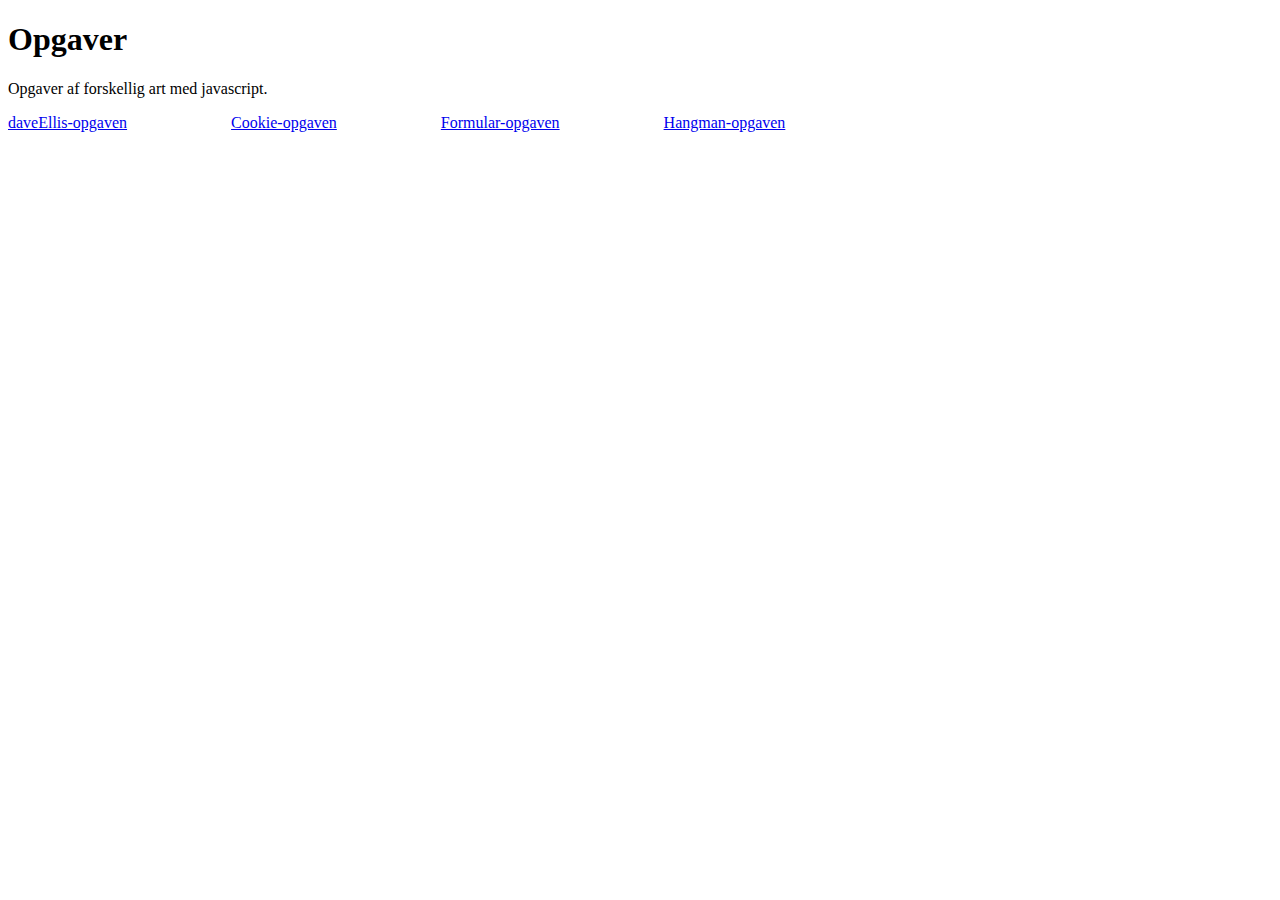
<file: index.html>
<!doctype html>
<html>
    <head>
        <meta charset='utf-8'/>
        <title>Opgaver</title>
        <link rel='stylesheet' href='stylesheets/textspace.css'/>
    </head>
    <body>
        <header>
            <h1>
                Opgaver
            </h1>
            <p>
               Opgaver af forskellig art med javascript.
            </p> 
        </header>
        <main>
            <p class="space">
               <a href='daveEllis.html'>daveEllis-opgaven</a> <a href='button-cookies.html'>Cookie-opgaven</a> <a href='form-slider.html'>Formular-opgaven</a> <a href='hangman.html'>Hangman-opgaven</a>
            </p>
        </main>
    </body>
</html>
</file>
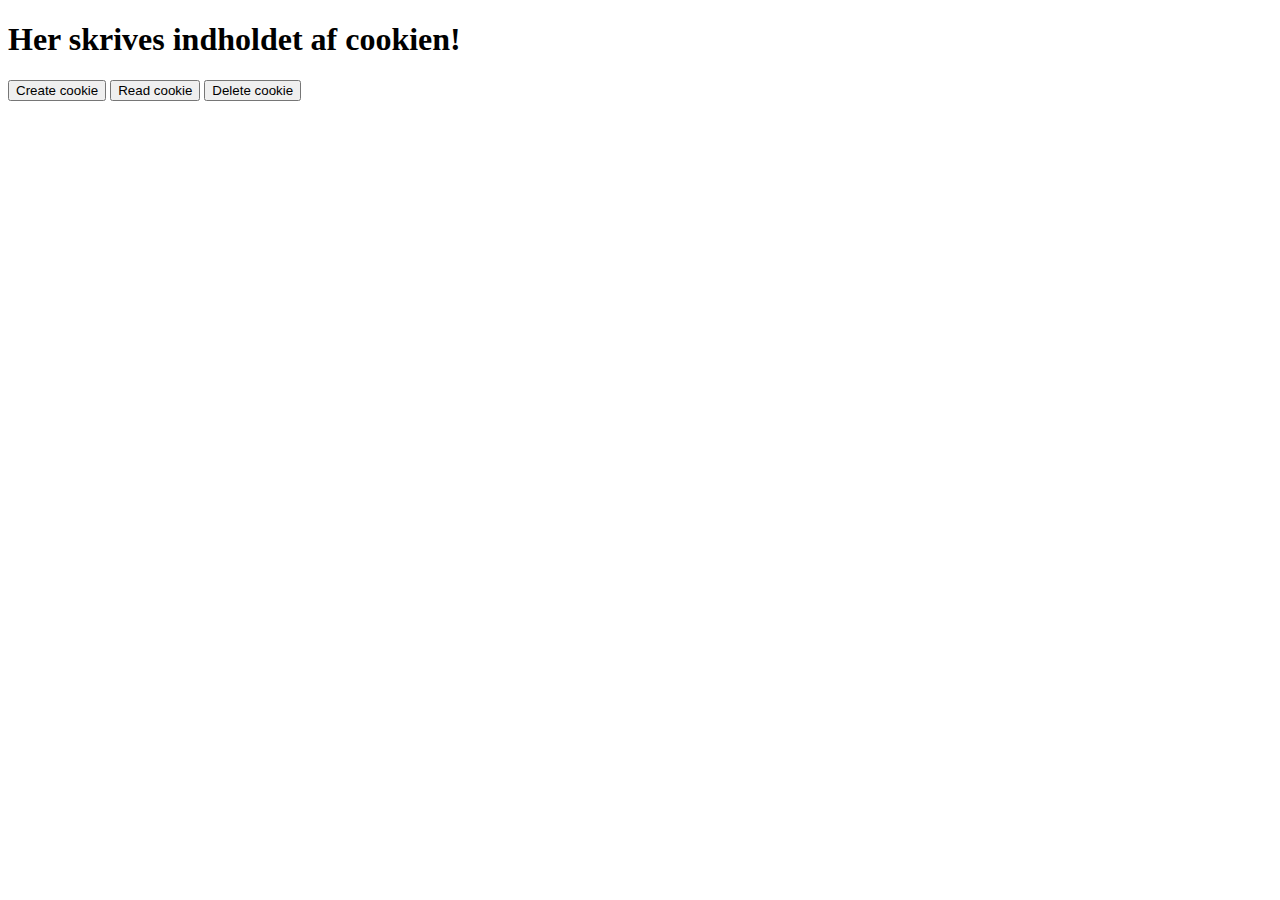
<file: button-cookies.html>
<!doctype html>
<html>
    <head>
        <meta charset='utf-8'/>
        <title>Button and cookies</title>
        
        <script>
            "use strict";
            const $ = function(foo)
            {
                return document.getElementById(foo);
            };
            const createCookie = function(name, value, days)
            {
              let expires;
              let samesite = "; sameSite=lax";
              if (days)
              {
                let date = new Date();
                date.setTime(date.getTime() + (days * 24 * 60 * 60 * 1000));
                expires = "; expires=" + date.toGMTString();
              }
              else
              {
                expires = "";
              }
              document.cookie = name + "=" + value + expires + samesite + "; path=/"; // nml
            };

           const readCookie = function(name)
           {
             let nameEQ = name + "=";
             let ca = document.cookie.split(";");
             for (let i = 0; i < ca.length; i++)
             {
               let c = ca[i];
               while (c.charAt(0) == " ")
               {
                 c = c.substring(1,c.length);
               }
               if (c.indexOf(nameEQ) == 0)
               {
                 $('text').textContent = c.substring(nameEQ.length, c.length);
               }
             }
             return null;
           };

           const eraseCookie = function(name)
           {
             createCookie(name, "", -1);
             $('text').textContent = "Cookien er slettet, hvis den altså eksisterede!";
           }

            const go = function ()
            {
                $('btn1').addEventListener('click', function(){
                  createCookie("Username", 42, 1);
                  });
                $('btn2').addEventListener('click', function(){
                  readCookie("Username");
                  });
                $('btn3').addEventListener('click', function(){
                  eraseCookie("Username");
                  });
            };
            window.addEventListener('load', go);
        </script>
    </head>
    <body>
        <h1 id="text">Her skrives indholdet af cookien!</h1>
        <section>
            <button id='btn1'>Create cookie</button>
            <button id='btn2'>Read cookie</button>
            <button id='btn3'>Delete cookie</button>
        </section>
    </body>
</file>
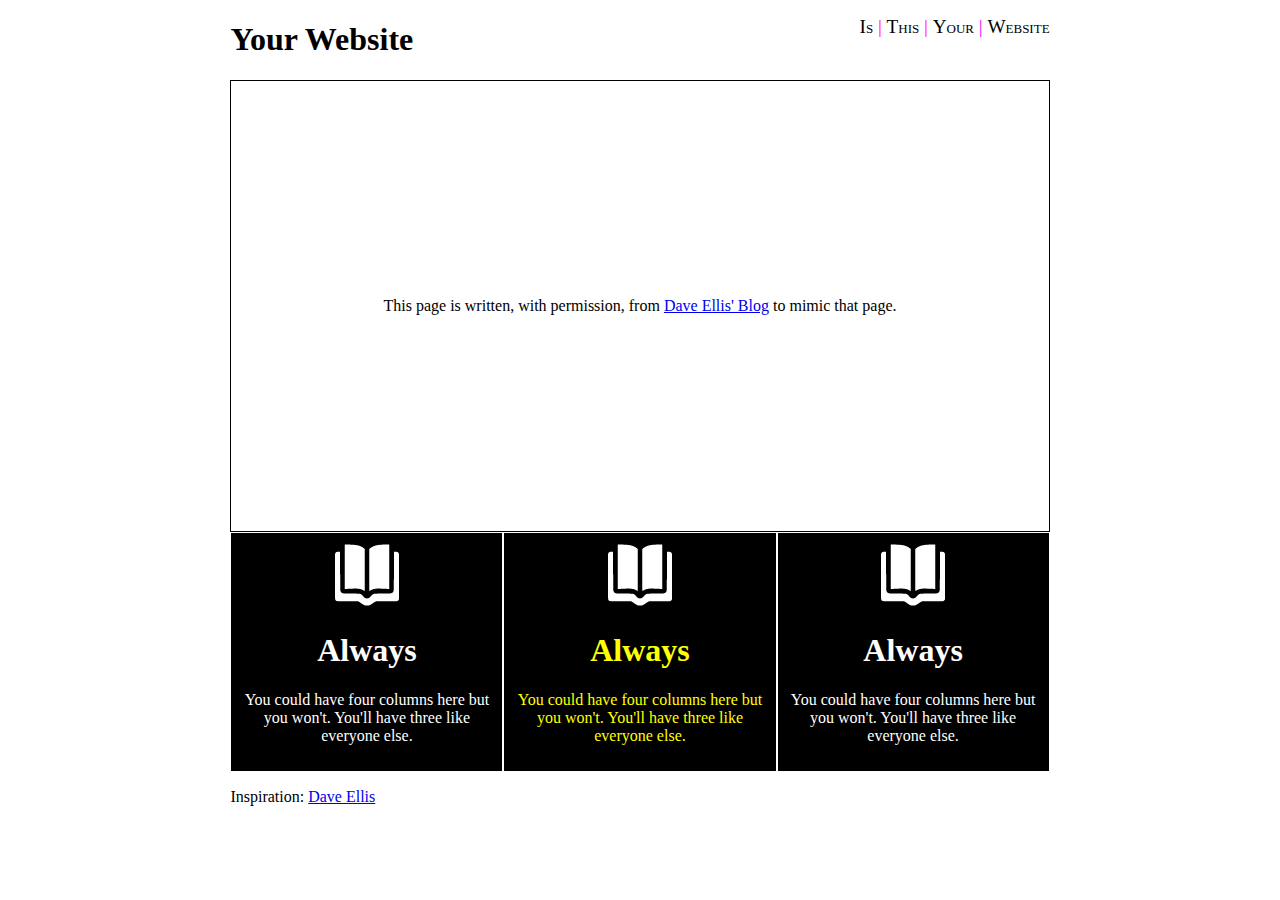
<file: daveEllis.html>
<!doctype html>
<html>
    <head>
        <meta charset='utf-8'/>
        <title>Dave Ellis Conventional Page</title>
        <link href='stylesheets/daveEllis.css' rel='stylesheet'/>
        <script src='javascripts/davis.js'></script>
    </head>
    <body>
        <header>
            <nav>
                <h1>Your Website</h1>
                <ul>
                    <li><a href='#'>Is</a></li>
                    <li><a href='#'>This</a></li>
                    <li><a href='#'>Your</a></li>
                    <li><a href='#'>Website</a></li>
                </ul>
            </nav>
        </header>
        <main class='vc1'>
            <p>
                This page is written, with permission,
                from <a href='http://www.novolume.co.uk/blog/all-websites-look-the-same/'>
                Dave Ellis' Blog</a> to mimic that page.
            </p>
        </main>
        <footer>
            <article id="left"></article>
            <article id="center"></article>
            <article id="right"></article>
        </footer>
        <p>
            Inspiration: <a href='http://www.novolume.co.uk/'>Dave Ellis</a>
        </p>
    </body>
</html>
</file>
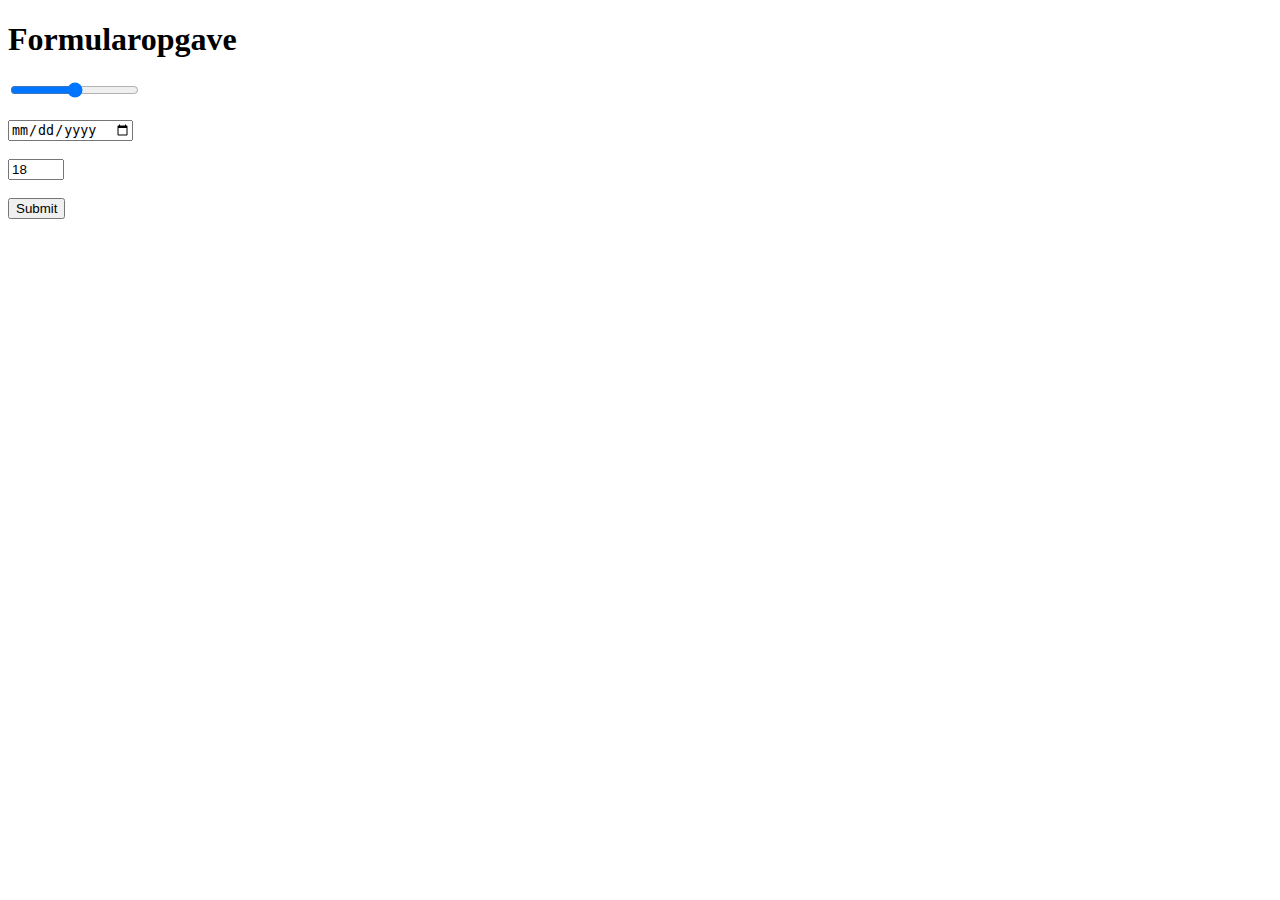
<file: form-slider.html>
<!doctype html>
<html>
    <head>
        <meta charset='utf-8'/>
        <title>Form</title>
    </head>
    <body>
        <h1 id="text">Formularopgave</h1>
        <section>
          <form action="http://x15.dk/hitme.php">
            <input type="range" name="frange" min="-279" max="6000"><br><br/>
            <input type="date" name="fdate"><br><br/>
            <input type="number" name="fnumber" min="0" max="20" value="18"><br><br/>
            <input type="submit" name="fsubmit "value="Submit">
          </form>
        </section>
    </body>
</file>
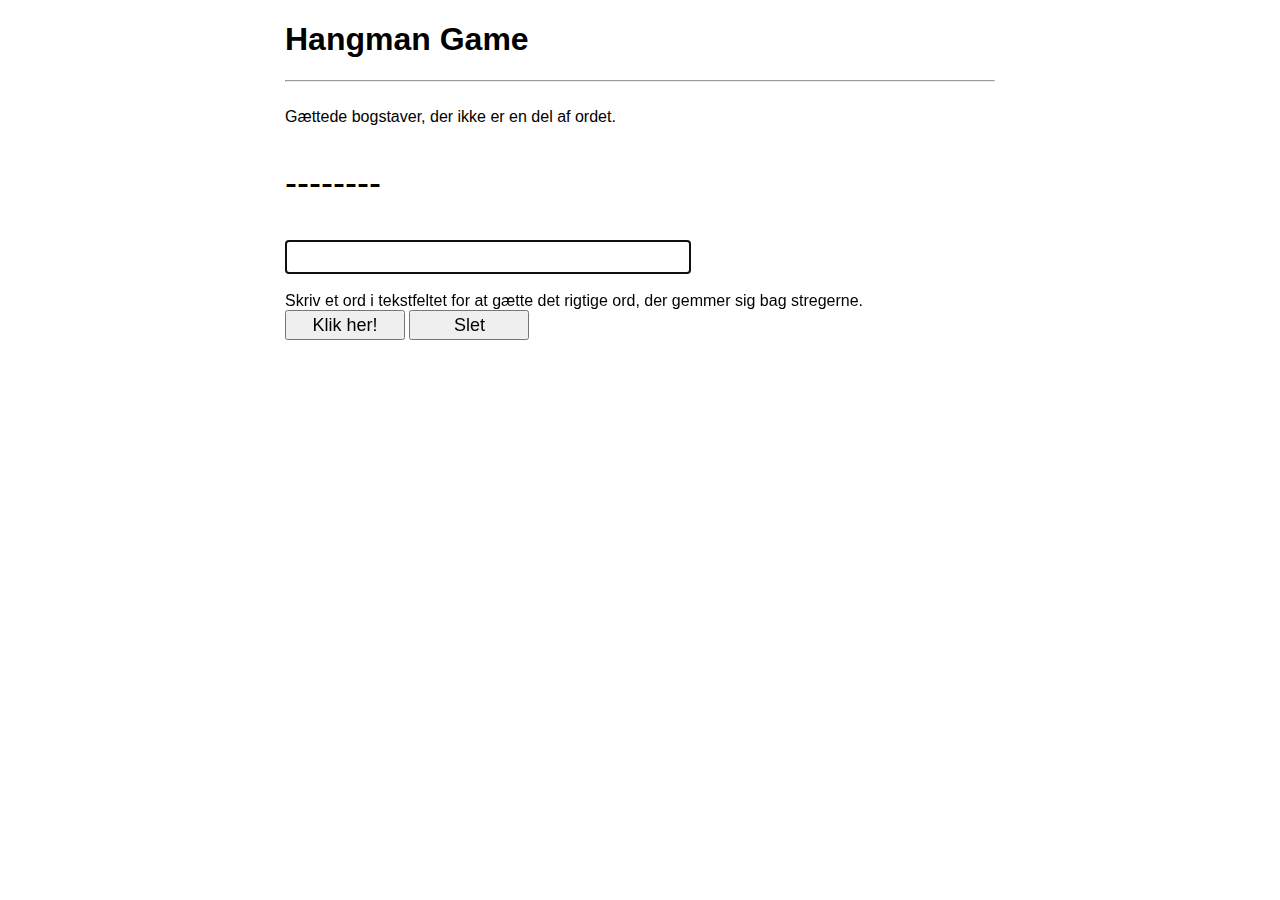
<file: hangman.html>
<!doctype html>
<html>
    <head>
        <meta charset='utf-8'/>
        <title>Hangman</title>
        <link rel='stylesheet' href='stylesheets/style.css'/>
        <script src='javascripts/hangman.js'></script>
    </head>
    <body>
        <h1>Hangman Game</h1>
        <hr/></br>
        <section>Gættede bogstaver, der ikke er en del af ordet.</section>
        <section>
          <p id="hg"></p>
        </section>
        <section>
          <input type="text" value="" id="hgt"><br><br/>
          <section id="tl">Skriv et ord i tekstfeltet for at gætte det rigtige ord, der gemmer sig bag stregerne.</section>
          <input type="Button" value="Klik her!" id="btn1"> <input type="Button" value="Slet" id="btn2"><input type="hidden" id="check" value="1"><input type="hidden" id="guesses" value="0">
        </section>
        <section id="test"></section>
        <section id="test2"></section>
    </body>
</html>
</file>
<file: stylesheets/textspace.css>
.space {
  word-spacing: 100px;
}
</file>
<file: stylesheets/daveEllis.css>
body, html {
    height: 100%;
    margin: auto;
    padding: 0;
    width: 80%;
}

/* ----------------- header -------------- */
header nav h1 {
    float: left;
    text-align: left;
    width: 40%;
}
header nav ul {
    float: right;
    list-style: none;
    text-align: right;
    width: 50%;
}
header nav ul li {
    display: inline;
    font-size: 1.2em;
    margin: 0;
}
header nav ul li:not(:last-child):after { 
  content: ' | ';
  color: magenta;
}    
header nav a {
    color: black;
    font-style: normal;
    font-variant: small-caps;
    text-decoration: none;
}
header nav a:hover {
    text-decoration: underline;
}

/* ----------------- main -------------- */
main {
    border: 1px solid black;
    clear: both;

    height: 50%;
    min-height: 250px;
}
.vc1 { /* vertical centering, the best one */
/* works in recent opera/chrome/ff without prefixes */
    display: flex;
    align-items: center;
    justify-content: center;
}
.vc1 ul {
    list-style: none;
}

/* ----------------- footer -------------- */
footer {
    background-color: black;
    color: white;
    display: flex;
    flex-flow: row;
    min-height: 200px;
}
footer > #center {
  color: yellow;
}
footer > article {
    border: 1px solid white;
    flex: 1;
    min-height: 175px;
    min-width: 200px;
    padding: 10px;
    text-align: center;
}
</file>
<file: stylesheets/style.css>
body {
  font-family: sans-serif;
  width: 710px;
  height: 100%;
  margin: 0 auto;
}
p {
  font-size: 36px;
}
input[type="button"] {  
  height: 30px;
  width: 120px;
  font-size: 18px;
  padding-top: 3px;
}

input[type="text"] {
  width: 400px;
  height: 30px;
  background-color: white;
  border: 1px solid silver;
  font-size: 18px;
}
</file>
